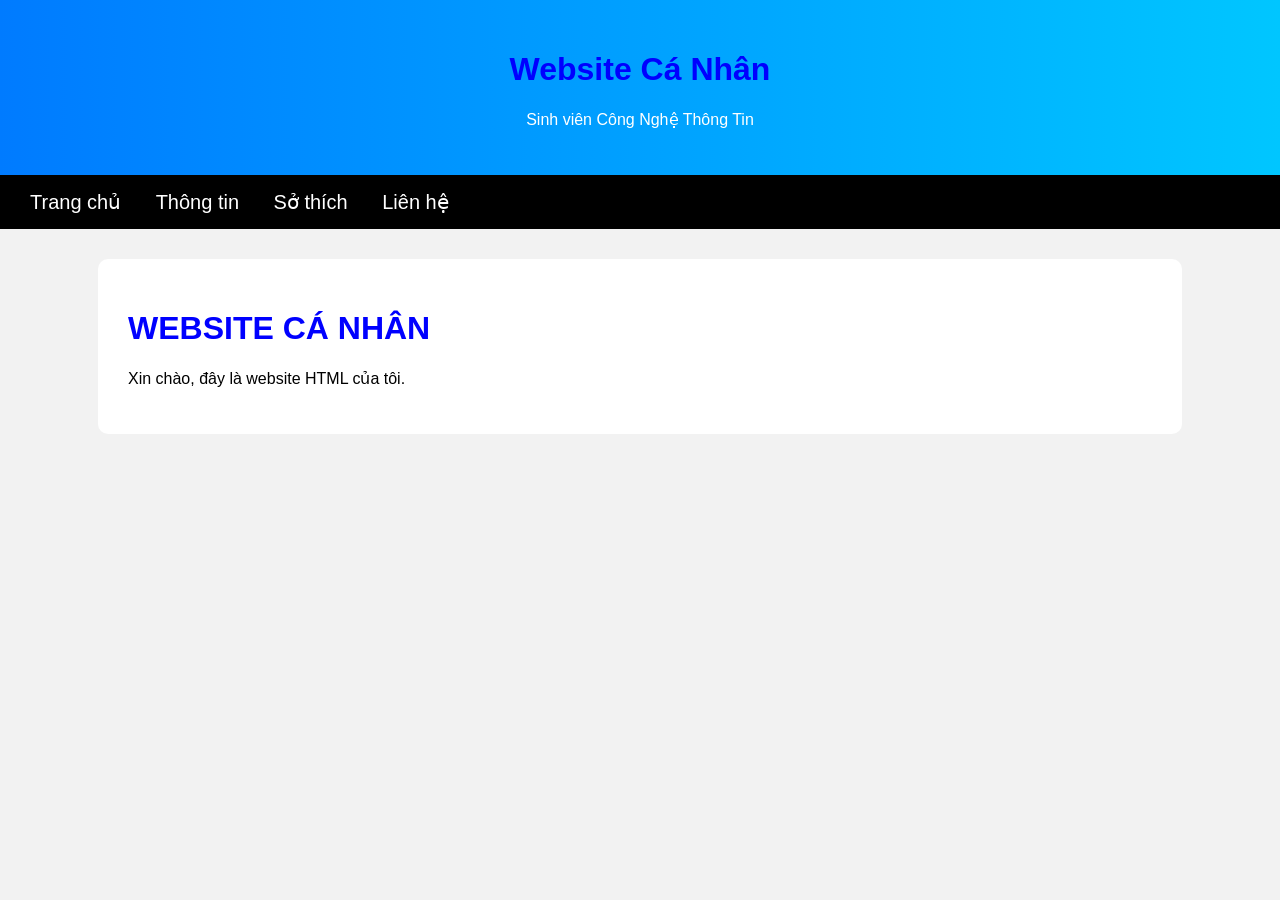
<file: index.html>
<!DOCTYPE html>
<html>
<head>
    <header>

<h1>Website Cá Nhân</h1>

<p>Sinh viên Công Nghệ Thông Tin</p>

</header>
<title>Website cá nhân</title>
    <link rel="stylesheet" href="style.css">

<style>
<script src="script.js"></script>
body{
    font-family:Arial;
    background:#f2f2f2;
    text-align:center;
    margin:0;
}

.menu{
    background:black;
    padding:15px;
}

.menu a{
    color:white;
    text-decoration:none;
    margin:15px;
    font-size:20px;
}

.box{
    background:white;
    width:80%;
    margin:auto;
    margin-top:30px;
    padding:30px;
    border-radius:10px;
}

h1{
    color:blue;
}

</style>

</head>

<body>

<div class="menu">

<a href="index.html">Trang chủ</a>

<a href="thongtin.html">Thông tin</a>

<a href="sothich.html">Sở thích</a>

<a href="lienhe.html">Liên hệ</a>

</div>

<div class="box">

<h1>WEBSITE CÁ NHÂN</h1>

<p>Xin chào, đây là website HTML của tôi.</p>

</div>

</body>
</html>
</file>
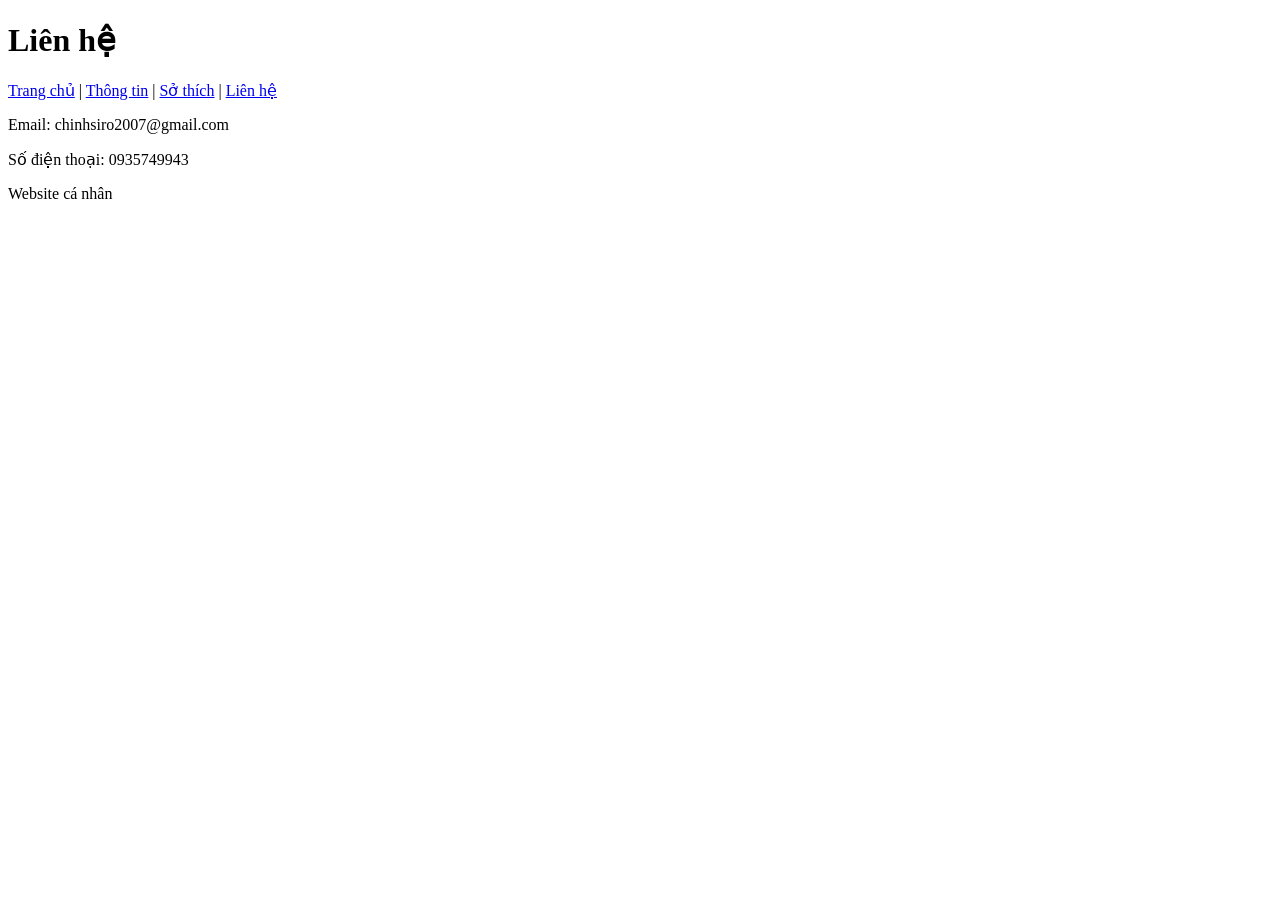
<file: lienhe.html>
<!DOCTYPE html>
<html>

<head>
    <title>Liên hệ</title>
</head>

<body>

<header>
    <h1>Liên hệ</h1>
</header>

<nav>
    <a href="trangchu.html">Trang chủ</a> |
    <a href="thongtin.html">Thông tin</a> |
    <a href="sothich.html">Sở thích</a> |
    <a href="lienhe.html">Liên hệ</a>
</nav>

<section>
    <p>Email: chinhsiro2007@gmail.com</p>
    <p>Số điện thoại: 0935749943</p>
</section>

<footer>
    <p>Website cá nhân</p>
</footer>

</body>

</html>
</file>
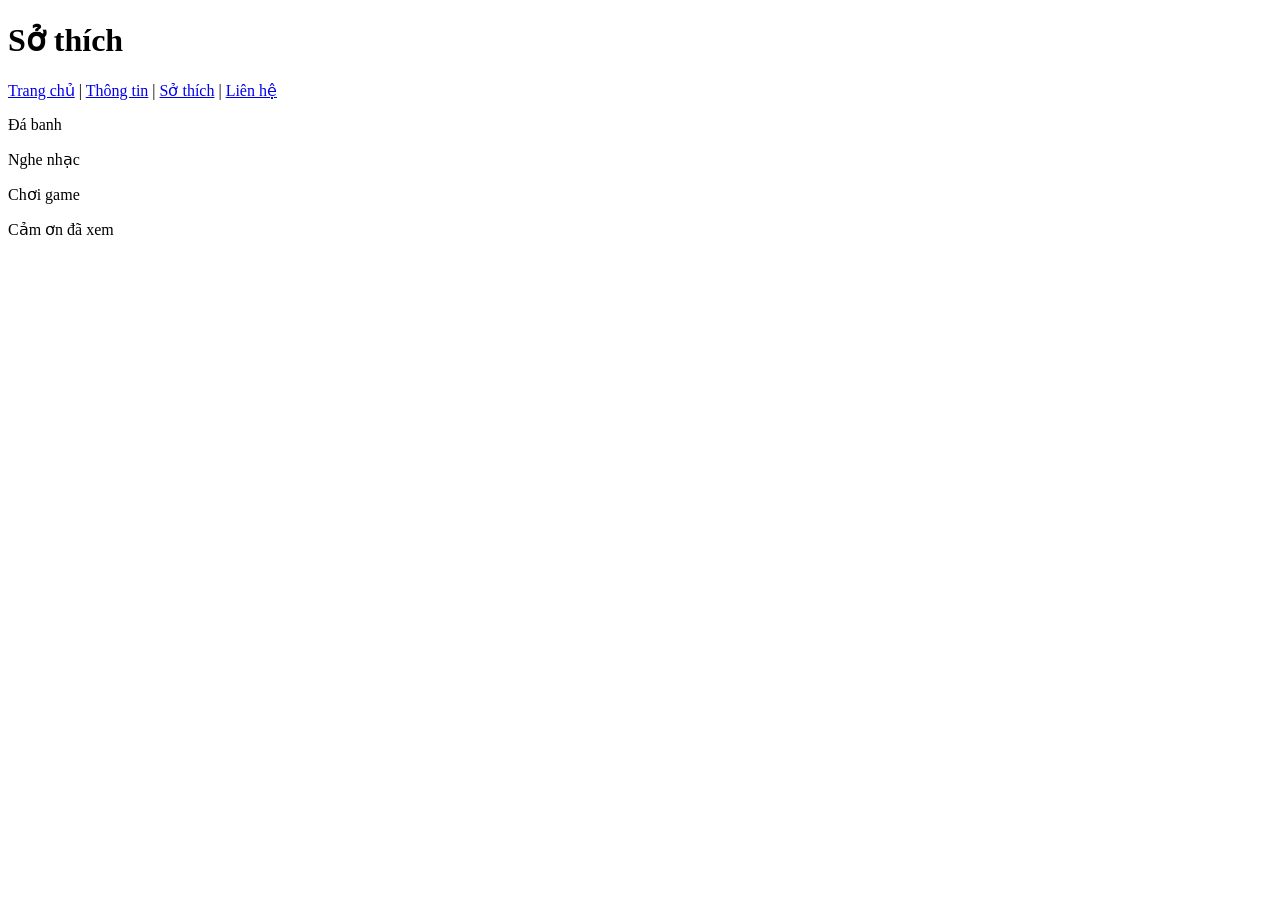
<file: sothich.html>
<!DOCTYPE html>
<html>

<head>
    <title>Sở thích</title>
</head>

<body>

<header>
    <h1>Sở thích</h1>
</header>

<nav>
    <a href="trangchu.html">Trang chủ</a> |
    <a href="thongtin.html">Thông tin</a> |
    <a href="sothich.html">Sở thích</a> |
    <a href="lienhe.html">Liên hệ</a>
</nav>

<section>
    <p>Đá banh</p>
    <p>Nghe nhạc</p>
    <p>Chơi game</p>
</section>

<footer>
    <p>Cảm ơn đã xem</p>
</footer>

</body>

</html>
</file>
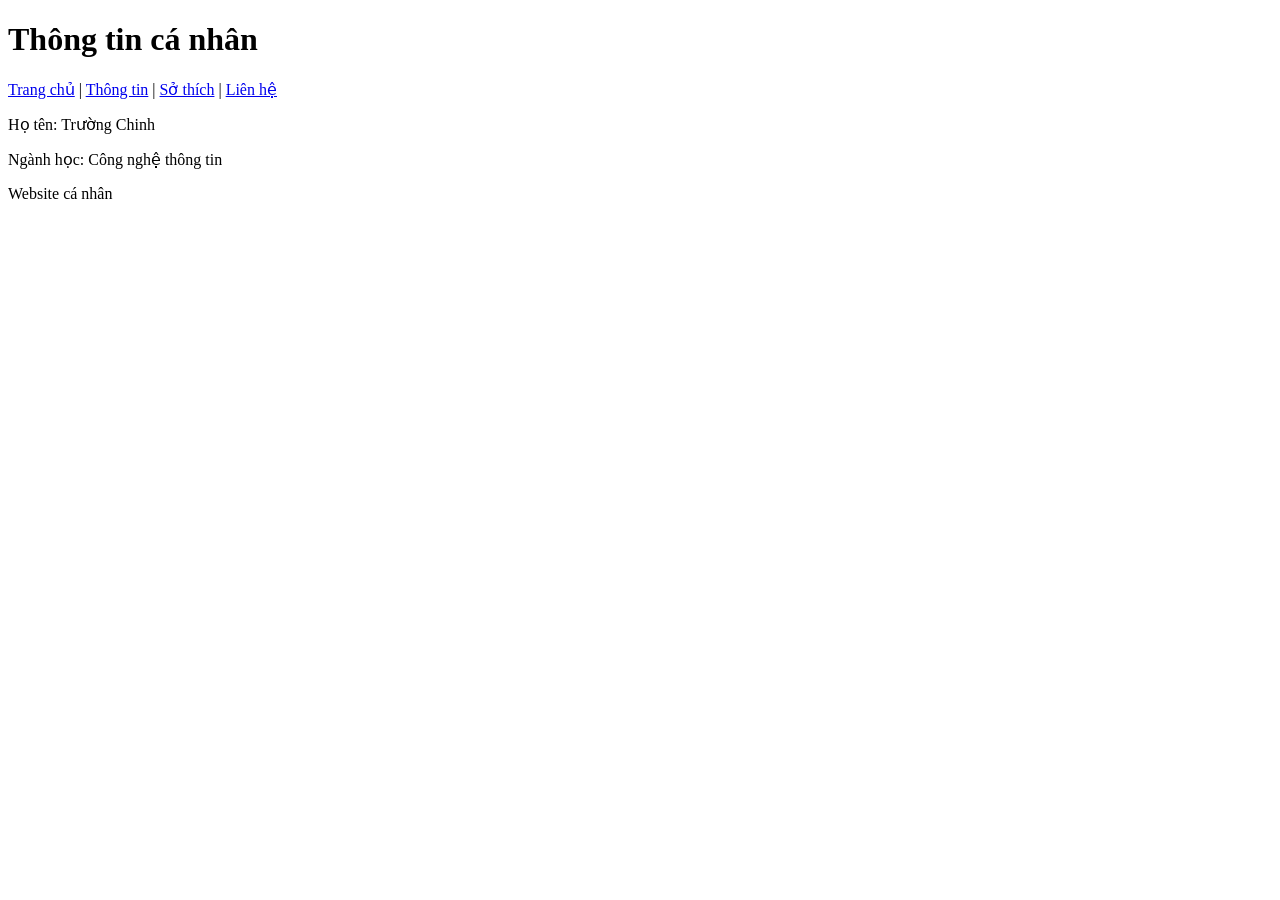
<file: thongtin.html>
<!DOCTYPE html>
<html>

<head>
    <title>Thông tin</title>
</head>

<body>

<header>
    <h1>Thông tin cá nhân</h1>
</header>

<nav>
    <a href="trangchu.html">Trang chủ</a> |
    <a href="thongtin.html">Thông tin</a> |
    <a href="sothich.html">Sở thích</a> |
    <a href="lienhe.html">Liên hệ</a>
</nav>

<section>
    <p>Họ tên: Trường Chinh</p>
    <p>Ngành học: Công nghệ thông tin</p>
</section>

<footer>
    <p>Website cá nhân</p>
</footer>

</body>

</html>
</file>
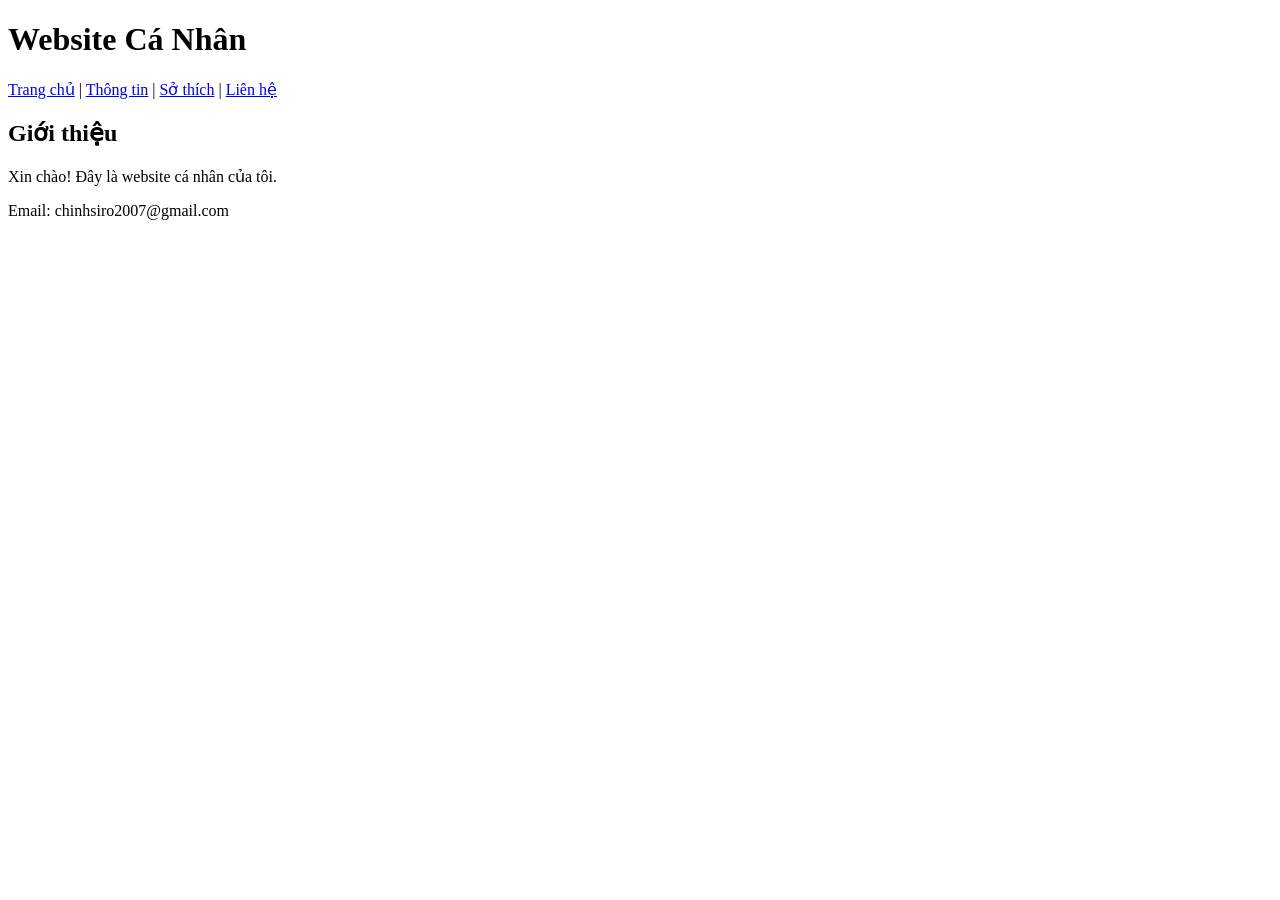
<file: trangchu.html>
<!DOCTYPE html>
<html>

<head>
    <title>Trang Chủ</title>
</head>

<body>

    <header>
        <h1>Website Cá Nhân</h1>
    </header>

    <nav>
        <a href="trangchu.html">Trang chủ</a> |
        <a href="thongtin.html">Thông tin</a> |
        <a href="sothich.html">Sở thích</a> |
        <a href="lienhe.html">Liên hệ</a>
    </nav>

    <section>
        <h2>Giới thiệu</h2>
        <p>Xin chào! Đây là website cá nhân của tôi.</p>
    </section>

    <footer>
        <p>Email: chinhsiro2007@gmail.com</p>
    </footer>

</body>

</html>
</file>
<file: style.css>
body{
    margin:0;
    font-family:Arial;
    background:#f2f2f2;
}

header{
    background:linear-gradient(90deg,#007bff,#00c6ff);
    color:white;
    text-align:center;
    padding:30px;
}

nav{
    background:#222;
    padding:15px;
    text-align:center;
}

nav a{
    color:white;
    text-decoration:none;
    margin:10px;
    font-size:18px;
}

nav a:hover{
    color:#00c6ff;
}

section{
    padding:30px;
    text-align:center;
}

img{
    width:200px;
    border-radius:20px;
}

button{
    background:#007bff;
    color:white;
    border:none;
    padding:15px 25px;
    border-radius:10px;
}

footer{
    background:#222;
    color:white;
    text-align:center;
    padding:20px;
    margin-top:20px;
}

@media(max-width:768px){

    nav a{
        display:block;
        margin:10px 0;
    }

    img{
        width:90%;
    }

}
</file>
